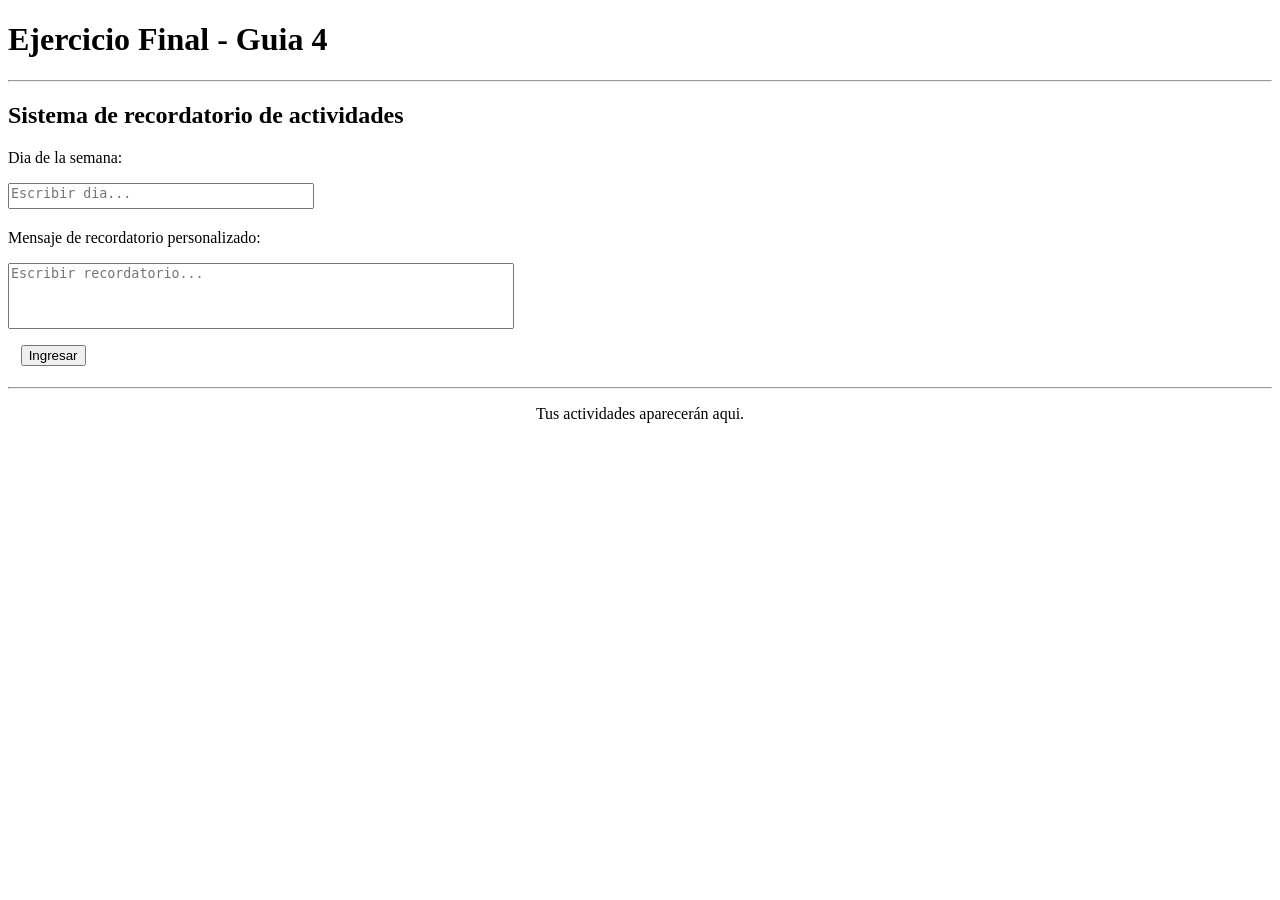
<file: 00232622_practica4_seccion1/EjercicioFinal/index.html>
<!DOCTYPE html>
<html lang="es">
    <head>
        <link rel="stylesheet" href="./style.css"/>
        <meta charset="UTF-8">
        <title>Ejercicio Final - Guia 4</title>
    </head>
    <body>
        <script src="./script.js"></script>

        <h1>Ejercicio Final - Guia 4</h1>
        <hr>
        <h2>Sistema de recordatorio de actividades</h2>

        <p>Dia de la semana:</p>
        <textarea placeholder="Escribir dia..." id="dia"></textarea>

        <p>Mensaje de recordatorio personalizado:</p>
        <textarea placeholder="Escribir recordatorio..." id="recordatorio"></textarea>

        <div>
            <button id="boton">Ingresar</button>
        </div>
        
        <hr>
        <div id="div_mensaje">
            <p id="mensaje_dia">Tus actividades aparecerán aqui.</p>
            <p id="mensaje"></p>
            <p id="mensaje_recordatorio"></p>
        </div>
    </body>
</html>
</file>
<file: 00232622_practica4_seccion1/EjercicioFinal/style.css>
textarea {
    resize: none;
}

#dia {
    width: 300px;
    height: 20px;
}
#recordatorio {
    width: 500px;
    height: 60px;
}

button {
    margin: 1%;
}

#div_mensaje {
    text-align: center;
}
</file>
